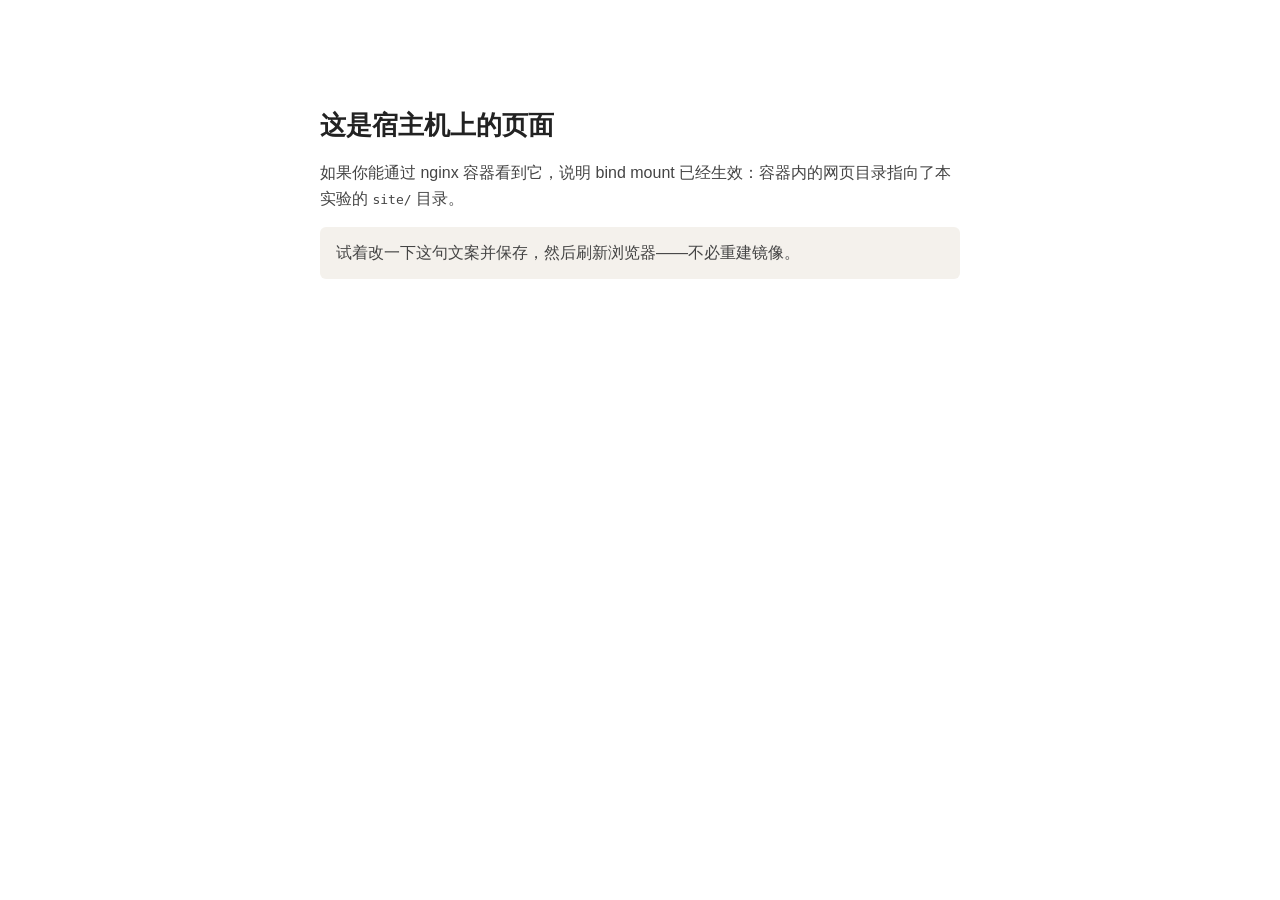
<file: labs/04-volumes/site/index.html>
<!DOCTYPE html>
<html lang="zh-CN">
<head>
  <meta charset="utf-8">
  <title>实验 04：bind mount</title>
  <style>
    body { font-family: sans-serif; max-width: 40em; margin: 12vh auto; padding: 0 1.5em; color: #222; }
    h1 { font-size: 1.6rem; }
    p { line-height: 1.6; color: #444; }
    .hint { background: #f4f1ec; padding: 0.8em 1em; border-radius: 6px; }
  </style>
</head>
<body>
  <h1>这是宿主机上的页面</h1>
  <p>如果你能通过 nginx 容器看到它，说明 bind mount 已经生效：容器内的网页目录指向了本实验的 <code>site/</code> 目录。</p>
  <p class="hint">试着改一下这句文案并保存，然后刷新浏览器——不必重建镜像。</p>
</body>
</html>
</file>
